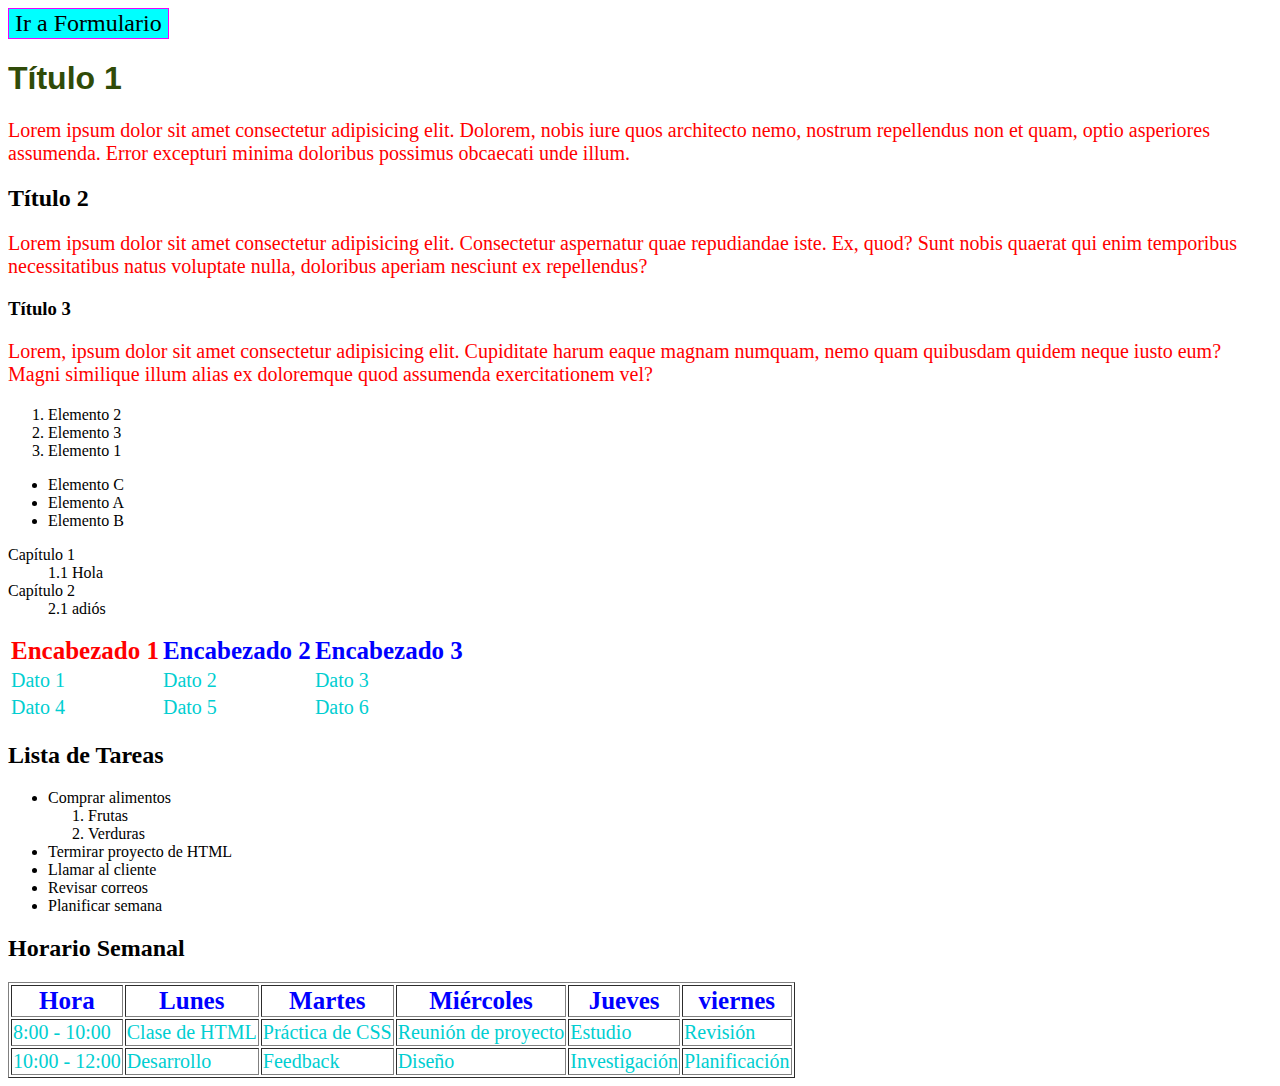
<file: index.html>
<!DOCTYPE html>
<html lang="es">
<head>
    <meta charset="UTF-8">
    <meta name="viewport" content="width=device-width, initial-scale=1.0">
    <title>Actividad 3</title>
    <link rel="stylesheet" href="styles.css">
    <link rel="stylesheet" href="formulario.html">

</head>
<header><a href="formulario.html"><button>Ir a Formulario</button></a></header>


<body>

<h1>Título 1</h1>

<p> Lorem ipsum dolor sit amet consectetur adipisicing elit.
    Dolorem, nobis iure quos architecto nemo, nostrum repellendus non et quam, optio asperiores assumenda.
    Error excepturi minima doloribus possimus obcaecati unde illum.</p>

<h2>Título 2</h2>

<p> Lorem ipsum dolor sit amet consectetur adipisicing elit. Consectetur aspernatur quae repudiandae iste.
    Ex, quod? Sunt nobis quaerat qui enim temporibus necessitatibus natus voluptate nulla,
    doloribus aperiam nesciunt ex repellendus?</p>

<h3>Título 3</h3>

<p> Lorem, ipsum dolor sit amet consectetur adipisicing elit.
    Cupiditate harum eaque magnam numquam, nemo quam quibusdam quidem neque iusto eum?
    Magni similique illum alias ex doloremque quod assumenda exercitationem vel?</p>


    <ol>
        <li>Elemento 2</li>
        <li>Elemento 3</li>
        <li>Elemento 1</li>
    </ol>

    <ul>
        <li>Elemento C</li>
        <li>Elemento A</li>
        <li>Elemento B</li>
    </ul>

    <dl>
        <dt>Capítulo 1</dt>
        <dd>1.1 Hola</dd>
        <dt>Capítulo 2</dt>
        <dd>2.1 adiós</dd>
    </dl>

    <table>
        <tr>
            <th style="color: red;">Encabezado 1</th>
            <th>Encabezado 2</th>
            <th>Encabezado 3</th>
        </tr>
        <tr>
            <td>Dato 1</td>
            <td>Dato 2</td>
            <td>Dato 3</td>
        </tr>
        <tr>
            <td>Dato 4</td>
            <td>Dato 5</td>
            <td>Dato 6</td>
        </tr>
    </table>

<h2>Lista de Tareas</h2>
<ul>
<li>Comprar alimentos
    <ol>
        <li>Frutas</li>
        <li>Verduras</li>
    </ol>
</li>
<li>Termirar proyecto de HTML</li>
<li>Llamar al cliente</li>
<li>Revisar correos</li>
<li>Planificar semana</li>
</ul>

<h2>Horario Semanal</h2>
<table border="1">
    <tr>
        <th>Hora</th>
        <th>Lunes</th>
        <th>Martes</th>
        <th>Miércoles</th>
        <th>Jueves</th>
        <th>viernes</th>
    </tr>
    <tr>
        <td>8:00 - 10:00</td>
        <td>Clase de HTML</td>
        <td>Práctica de CSS</td>
        <td>Reunión de proyecto</td>
        <td>Estudio</td>
        <td>Revisión</td>
    </tr>
    <tr>
        <td>10:00 - 12:00</td>
        <td>Desarrollo</td>
        <td>Feedback</td>
        <td>Diseño</td>
        <td>Investigación</td>
        <td>Planificación</td>
    </tr>
</table>
</body>
</html>
</file>
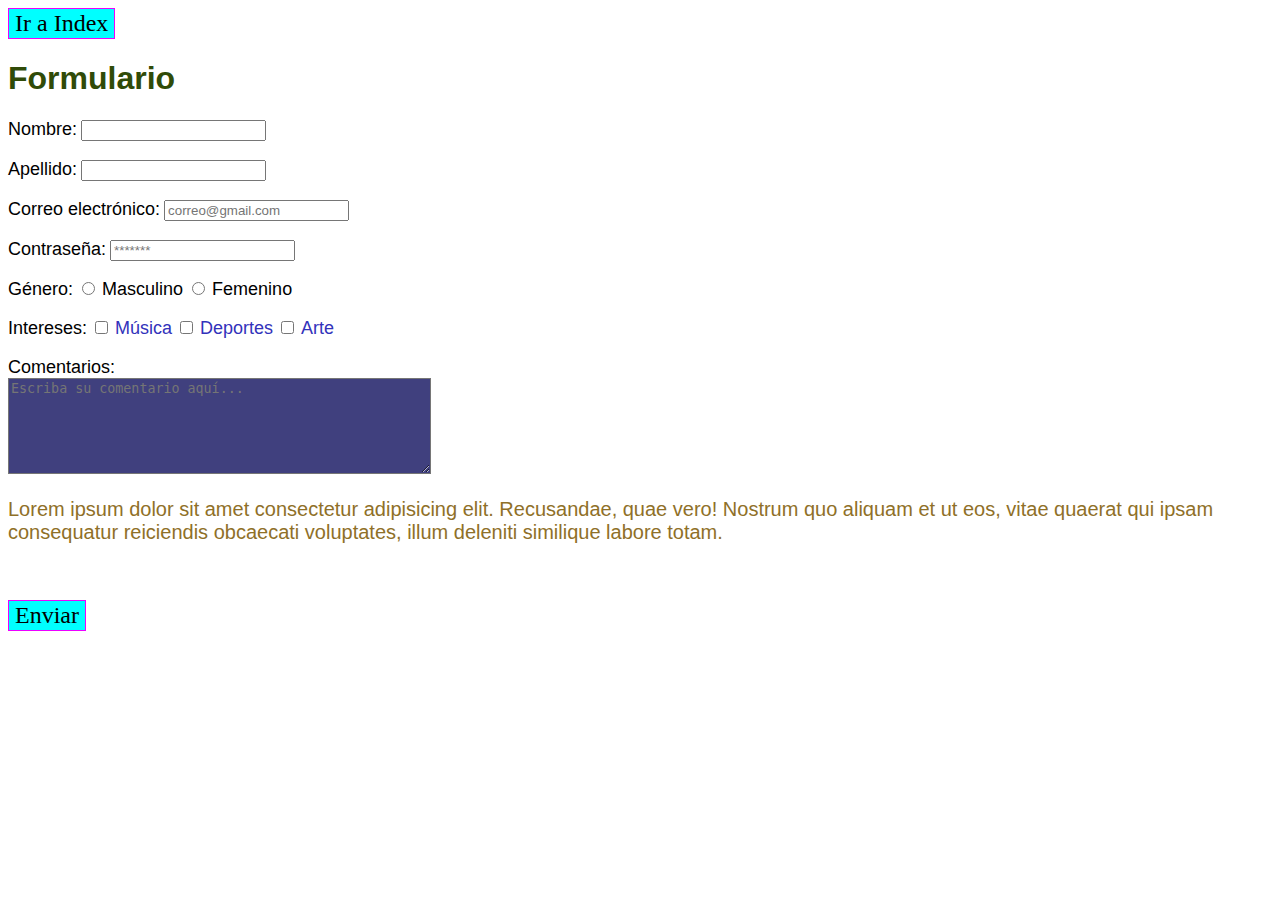
<file: formulario.html>
<!DOCTYPE html>
<html lang="es">
<head>
    <meta charset="UTF-8">
    <meta name="viewport" content="width=device-width, initial-scale=1.0">
    <title>Formulario</title>
    <link rel="stylesheet" href="styles.css">
    <link rel="stylesheet" href="index.html">
</head>
<body>
    <header><a href="index.html"><button>Ir a Index</button></a></header>

    <h1>Formulario</h1>
<form action="/submit">

<label for="nombre">Nombre:</label>
<input type="text" id="nombre" name="nombre" required>

<br><br>

<label for="apellido">Apellido:</label>
<input type="text" name="apellido" id="apellido" required>

<br><br>

<label for="email">Correo electrónico:</label>
<input type="email" id="email" name="email" required  placeholder="correo@gmail.com">

<br><br>

<label for="password">Contraseña:</label>
<input type="password" id="password" name="password" placeholder="*******" required>

<br><br>

<label>Género:</label>
<input type="radio" id="masculino" name="genero" value="masculino" required>
<label for="masculino" class="gen">Masculino</label>
<input type="radio" id="femenino" name="genero" value="femenino" required>
<label for="femenino" class="gen">Femenino</label>

<br><br>

<label>Intereses:</label>
<input type="checkbox" id="musica" name="interes" value="musica">
<label for="musica" class="inte">Música</label>
<input type="checkbox" id="deportes" name="interes" value="deportes">
<label for="deportes" class="inte">Deportes</label>
<input type="checkbox" id="arte" name="interes" value="arte">
<label for="arte" class="inte">Arte</label>

<br><br>

<label for="comentarios">Comentarios:</label><br>
<textarea name="comentarios" rows="6" cols="50" placeholder="Escriba su comentario aquí..." class="textarea"></textarea>


<p class="parrafo">Lorem ipsum dolor sit amet consectetur adipisicing elit. Recusandae, quae vero! Nostrum quo aliquam et ut eos,
    vitae quaerat qui ipsam consequatur reiciendis obcaecati voluptates, illum deleniti similique labore totam.</p>
<br><br>
<button type="submit">Enviar</button>

<footer>

</footer>
</form>
</body>
</html>
</file>
<file: styles.css>
/* Todos los párrafos*/

p {
 color: red;
 font-size: 20px;
}

/* Todos los ítulos */

h1 {
    color: rgb(48, 75, 8);
    font-family: Verdana, Geneva, Tahoma, sans-serif;
    font-size: 32px;
}

/* Todos los encabezados de tabla */

th {
    color: blue;
 font-size: 25px;
}

/* Todos los datos de tabla */

td {
    color: darkturquoise;
    font-size: 20px;
}

/* Clase Párrafo */

.parrafo {
    color: rgb(143, 112, 40);
    font-size: 20px;
    font-family: Impact, Haettenschweiler, 'Arial Narrow Bold', sans-serif;
}

/* Clase de la área de texto*/

.textarea{
    background-color: rgb(64, 64, 126);
}

/* Todos los label */

label{
    font-size: 18px;
    font-family: 'Trebuchet MS', 'Lucida Sans Unicode', 'Lucida Grande', 'Lucida Sans', Arial, sans-serif;
}

/* Todos los botones */

button{
    background-color: rgb(0, 255, 255);
    font-size: 24px;
    font-family: Cambria, Cochin, Georgia, Times, 'Times New Roman', serif;
border: 1px solid rgb(238, 0, 255);

}

/*Géneros*/
.gen{
    font-family: 'Franklin Gothic Medium', 'Arial Narrow', Arial, sans-serif;
}

/* intereses */

.inte{
    color: rgb(50, 50, 187);
}
</file>
